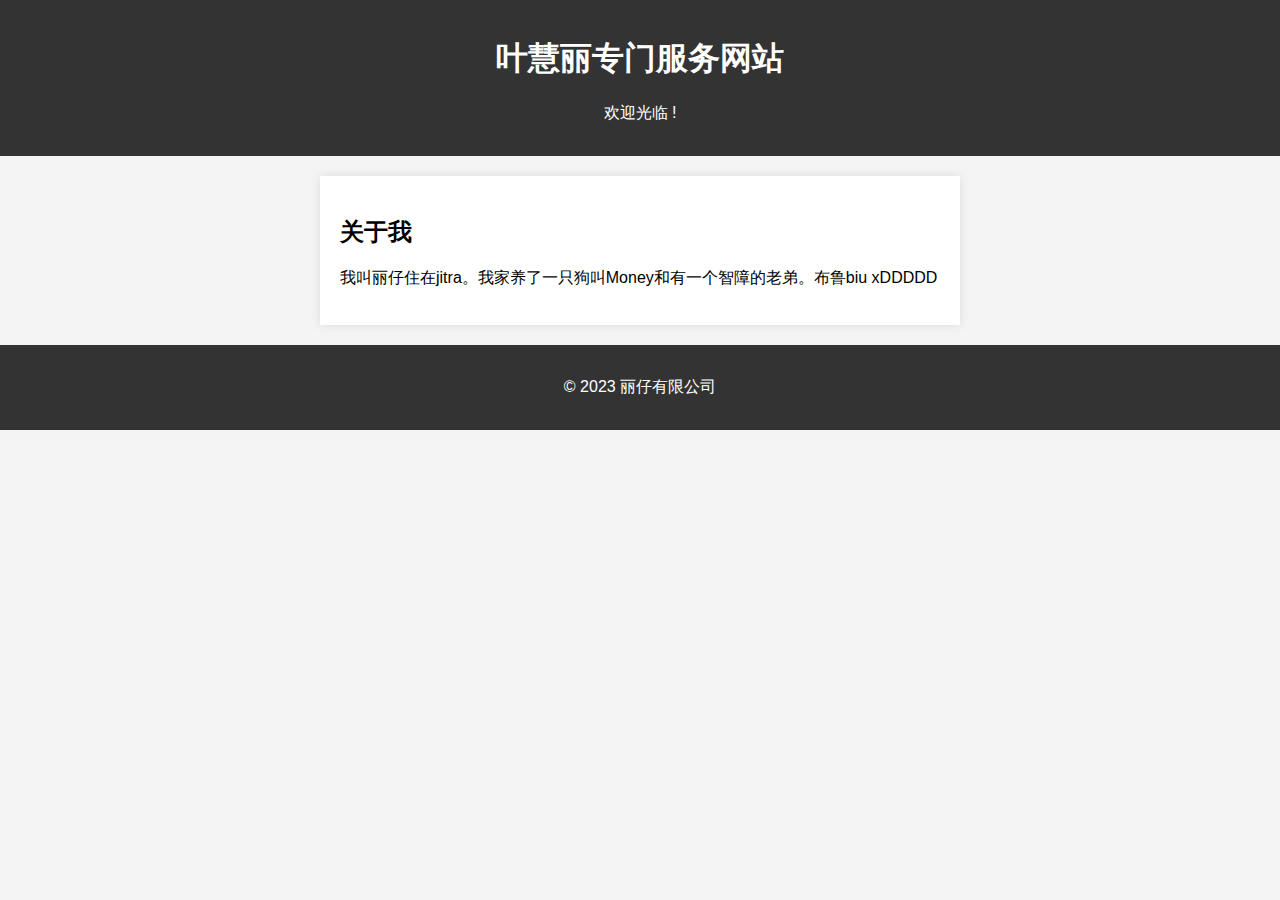
<file: index.html>
<!DOCTYPE html>
<html lang="en">
<head>
    <meta charset="UTF-8">
    <meta name="viewport" content="width=device-width, initial-scale=1.0">
    <title>Your Landing Page</title>
    <style>
        body {
            font-family: Arial, sans-serif;
            margin: 0;
            padding: 0;
            background-color: #f4f4f4;
        }

        header {
            background: #333;
            color: #fff;
            text-align: center;
            padding: 1em 0;
        }

        section {
            max-width: 600px;
            margin: 20px auto;
            padding: 20px;
            background: #fff;
            box-shadow: 0 0 10px rgba(0, 0, 0, 0.1);
        }

        footer {
            text-align: center;
            padding: 1em 0;
            background: #333;
            color: #fff;
        }
    </style>
</head>
<body>

    <header>
        <h1>叶慧丽专门服务网站</h1>
        <p>欢迎光临 !</p>
    </header>

    <section>
        <h2>关于我</h2>
        <p>我叫丽仔住在jitra。我家养了一只狗叫Money和有一个智障的老弟。布鲁biu xDDDDD</p>
    </section>

    <footer>
        <p>&copy; 2023 丽仔有限公司</p>
    </footer>

</body>
</html>
</file>
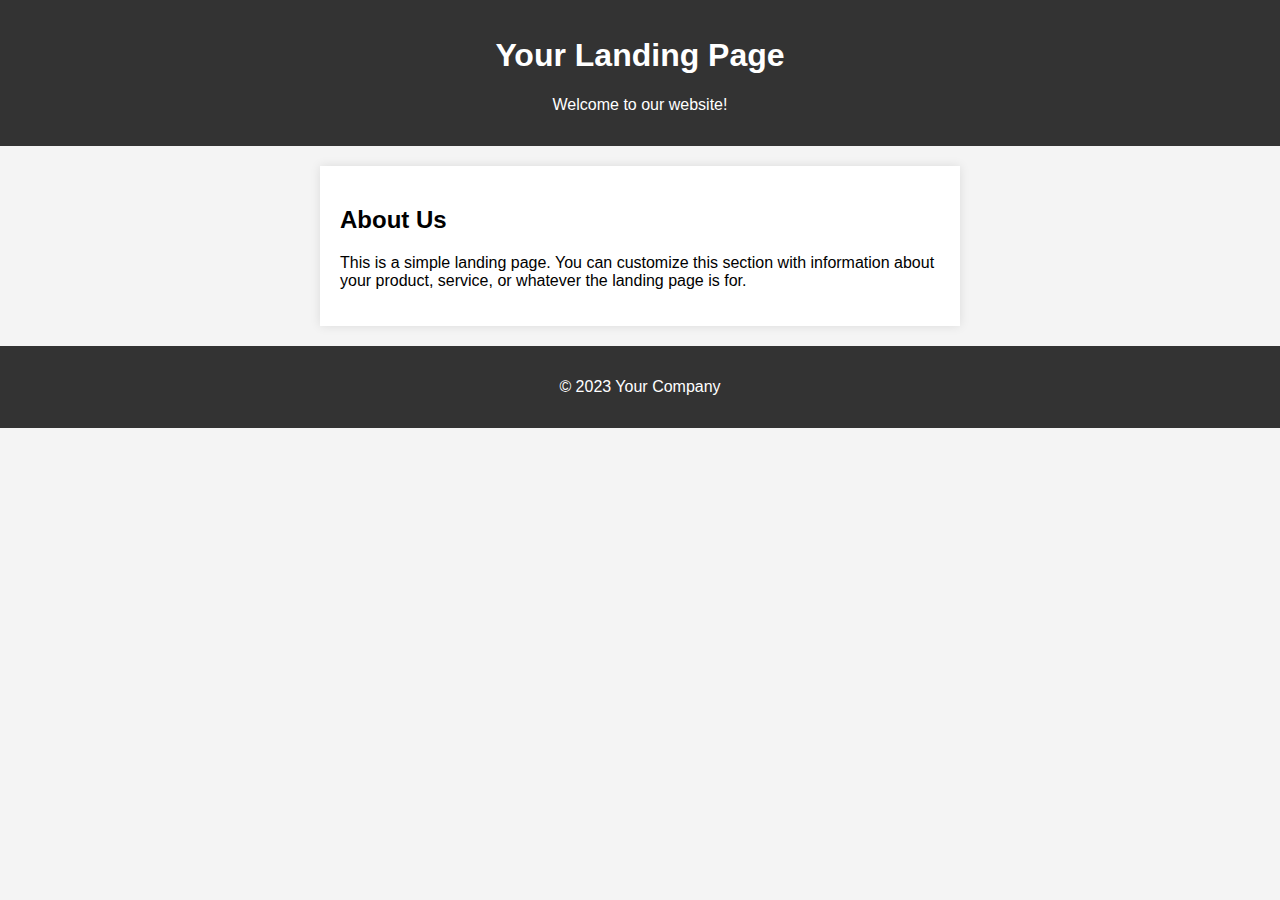
<file: hi.html>
<!DOCTYPE html>
<html lang="en">
<head>
    <meta charset="UTF-8">
    <meta name="viewport" content="width=device-width, initial-scale=1.0">
    <title>Your Landing Page</title>
    <style>
        body {
            font-family: Arial, sans-serif;
            margin: 0;
            padding: 0;
            background-color: #f4f4f4;
        }

        header {
            background: #333;
            color: #fff;
            text-align: center;
            padding: 1em 0;
        }

        section {
            max-width: 600px;
            margin: 20px auto;
            padding: 20px;
            background: #fff;
            box-shadow: 0 0 10px rgba(0, 0, 0, 0.1);
        }

        footer {
            text-align: center;
            padding: 1em 0;
            background: #333;
            color: #fff;
        }
    </style>
</head>
<body>

    <header>
        <h1>Your Landing Page</h1>
        <p>Welcome to our website!</p>
    </header>

    <section>
        <h2>About Us</h2>
        <p>This is a simple landing page. You can customize this section with information about your product, service, or whatever the landing page is for.</p>
    </section>

    <footer>
        <p>&copy; 2023 Your Company</p>
    </footer>

</body>
</html>
</file>
